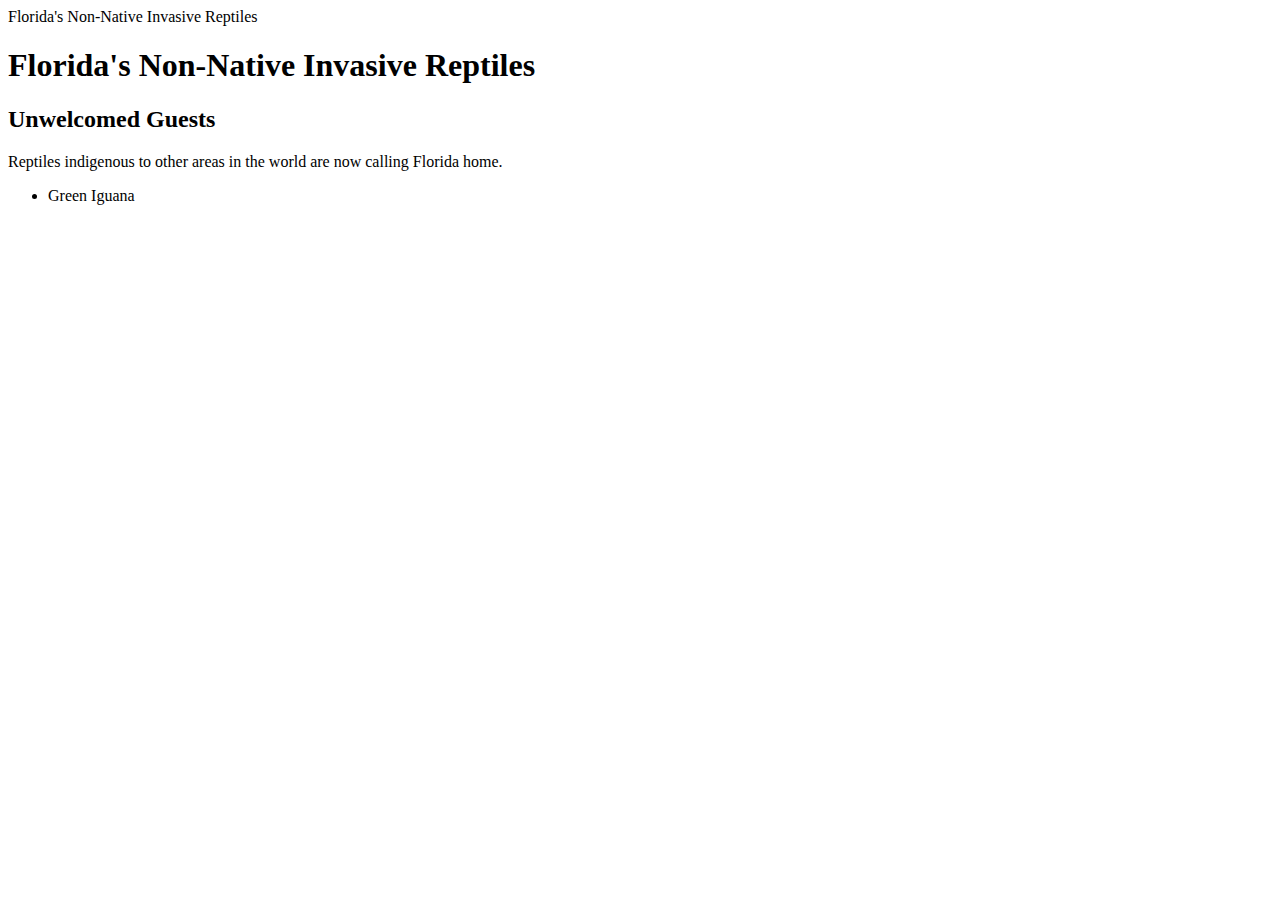
<file: index.html>
<html>
	<header>Florida's Non-Native Invasive Reptiles</header>
	<body>
		<h1>Florida's Non-Native Invasive Reptiles</h1>
		<h2>Unwelcomed Guests</h2>	

		<p>Reptiles indigenous to other areas in the world are now calling Florida home.</p>
		<ul>
			<li> Green Iguana
		</ul>

</body>
</html>
</file>
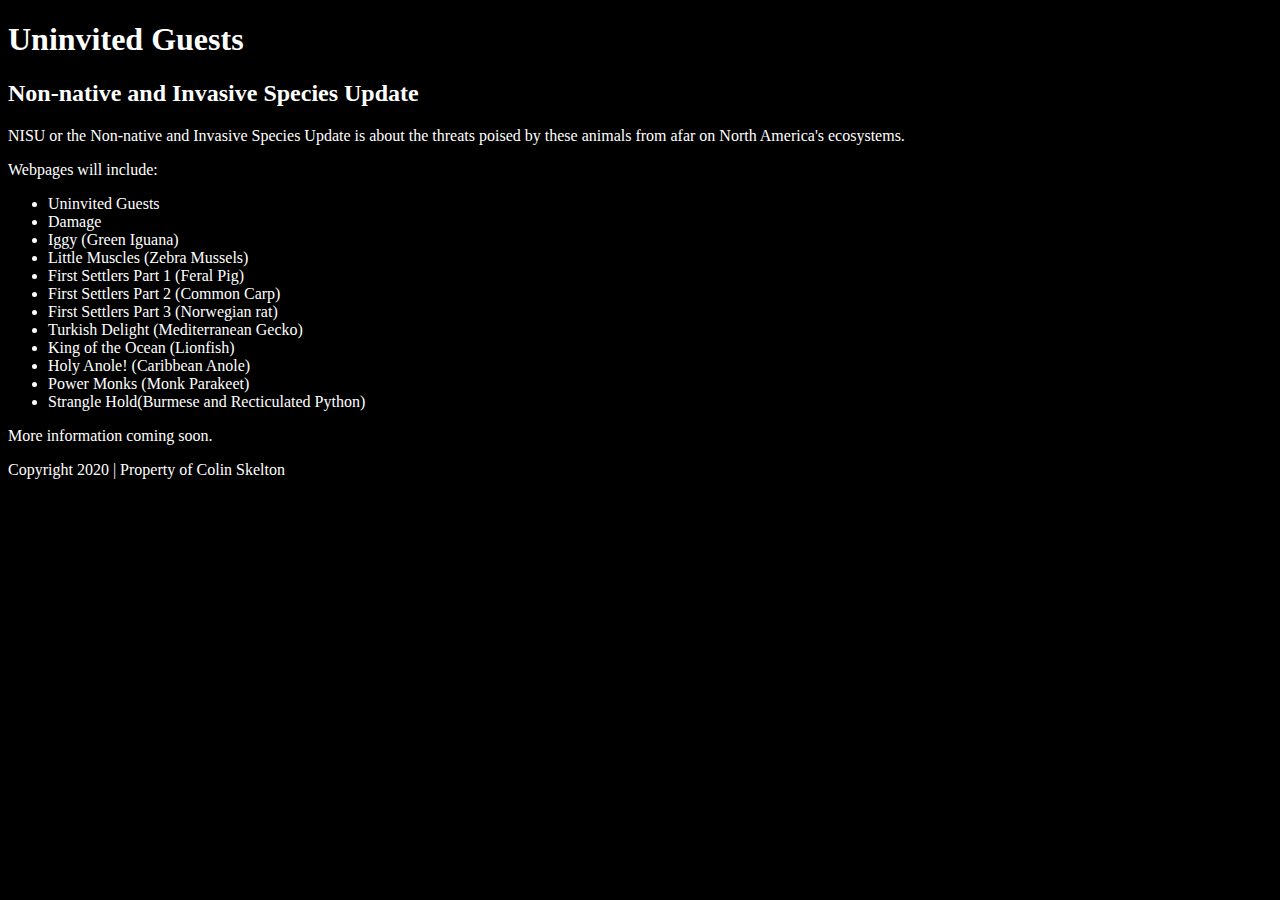
<file: unit_1/index.html>
<!DOCTYPE html>
<html>
	<head>
		<meta name="robots" content="noindex">
		<link rel="stylesheet" type="text/css" href="css/style.css">
		<title>Uninvited Guests:Non-native and Invasive Species Update</title>
	</head>
	<body>
		<h1>Uninvited Guests</h1>
		<h2>Non-native and Invasive Species Update</h2>	

		<p>NISU or the Non-native and Invasive Species Update is about the threats poised by these animals from afar on North America's ecosystems.</p>
		<p>Webpages will include:</p>
		<ul>
			<li>Uninvited Guests
			<li>Damage
			<li>Iggy (Green Iguana)
			<li>Little Muscles (Zebra Mussels)
			<li>First Settlers Part 1 (Feral Pig)
			<li>First Settlers Part 2 (Common Carp)
			<li>First Settlers Part 3 (Norwegian rat)
			<li>Turkish Delight (Mediterranean Gecko)
			<li>King of the Ocean (Lionfish)
			<li>Holy Anole! (Caribbean Anole)
			<li>Power Monks (Monk Parakeet)
			<li>Strangle Hold(Burmese and Recticulated Python)
		</ul>
			
		<p>More information coming soon.</p>

		<P>Copyright 2020 | Property of Colin Skelton</p>	

	</body>
</html>
</file>
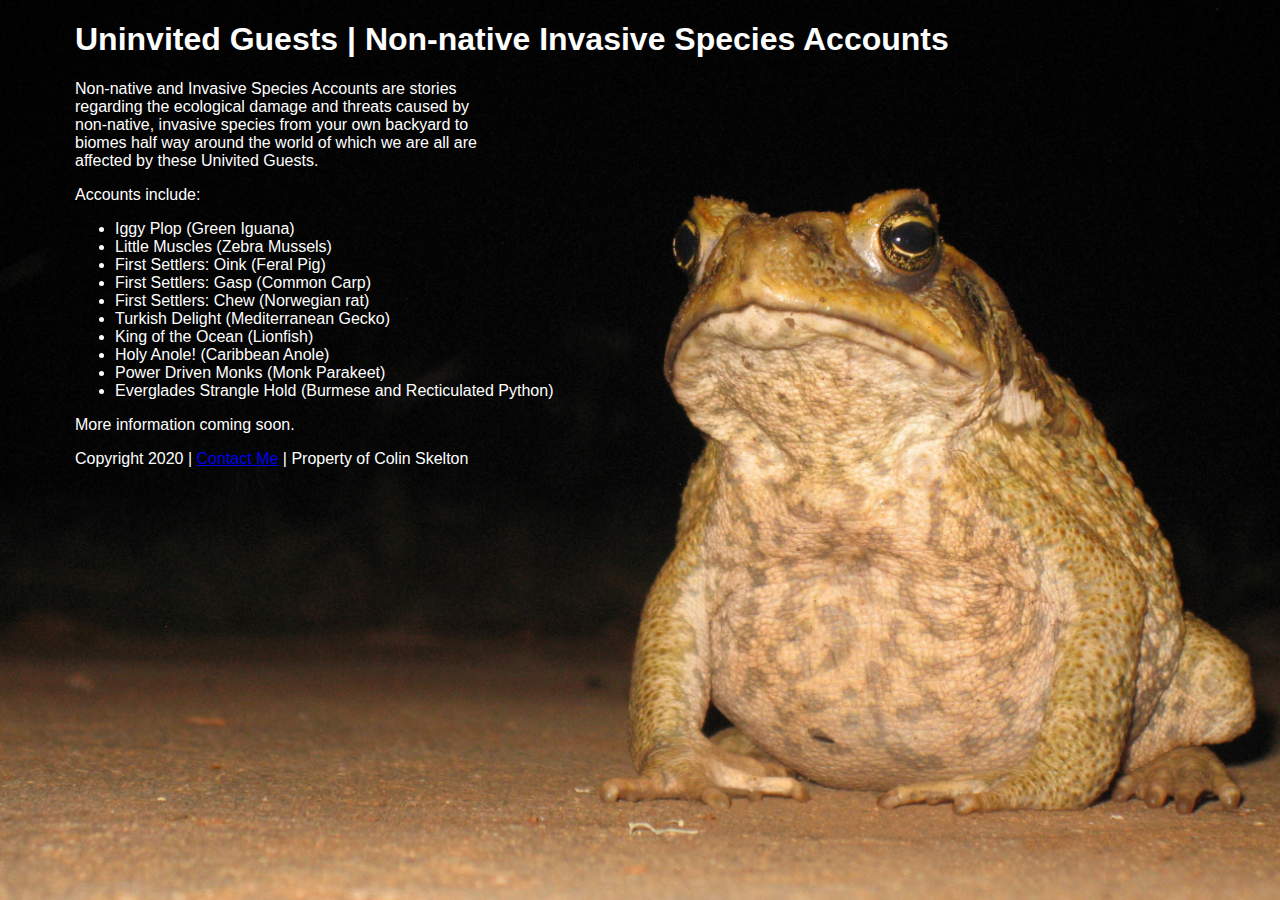
<file: unit_3/index.html>
<!DOCTYPE html>
<html>
	<head>
		<meta name="robots" content="noindex">
		<link rel="stylesheet" type="text/css" href="css/style.css">
		<title>Uninvited Guests:Non-native Invasive Species Update</title>
	</head>

	<body>

		<h1>Uninvited Guests | Non-native Invasive Species Accounts</h1>
	

		<p>Non-native and Invasive Species Accounts are stories<br>
 		regarding the ecological damage and threats caused by<br>
		non-native, invasive species from your own backyard to<br>
		biomes half way around the world of which we are all are<br>
		affected by these <b>Univited Guests</b>.</p>
		
		<p>Accounts include:</p>
		
		<ul>
			<!-- <li>Uninvited Guests --!>
			<!-- <li>Damage --!>
			<li>Iggy Plop (Green Iguana)
			<li>Little Muscles (Zebra Mussels)
			<li>First Settlers: Oink (Feral Pig)
			<li>First Settlers: Gasp (Common Carp)
			<li>First Settlers: Chew (Norwegian rat)
			<li>Turkish Delight (Mediterranean Gecko)
			<li>King of the Ocean (Lionfish)
			<li>Holy Anole! (Caribbean Anole)
			<li>Power Driven Monks (Monk Parakeet)
			<li>Everglades Strangle Hold (Burmese and Recticulated Python)
		</ul>
			
		<p>More information coming soon.</p>

		<p id="class">Copyright 2020 | <a href="mailto:colintskelton@icloud.com">Contact Me</a> | Property of Colin Skelton</p>	

	</body>
</html>
</file>
<file: unit_1/css/style.css>
body {
	background-color: black;
}

h1, h2, p, ul, li {
	color: white;
}
</file>
<file: unit_3/css/style.css>
body {
	background: url(../images/Cane_Toad.jpg);
	background-color: black;
	background-size: cover;
	font-family: "Helvetica", "Calibri", sans-serif;
	font-weight: 100;
	margin-left: 75px;	
}

h1, h2, p, ul, li {
	color: white;
}
</file>
